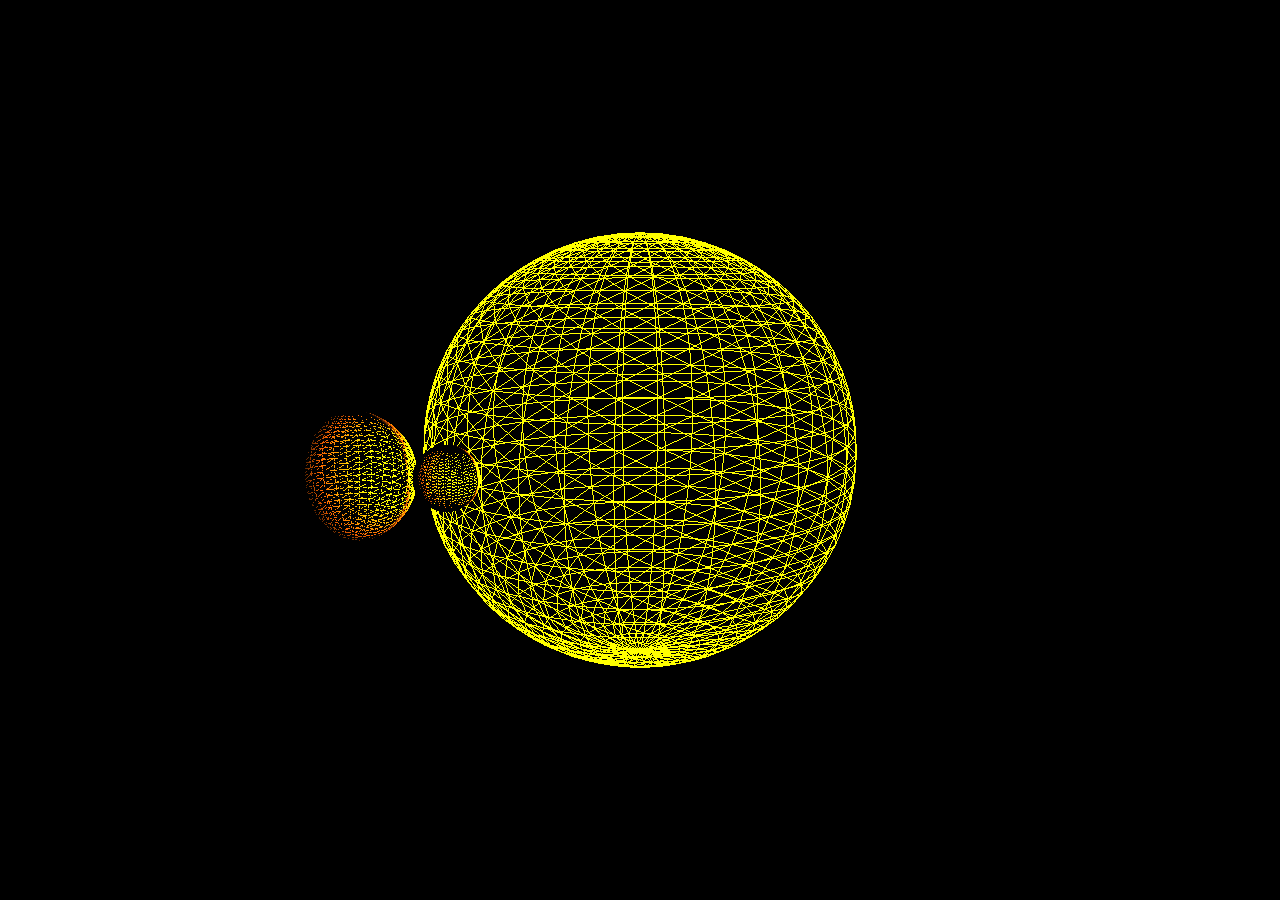
<file: 3D_Sun/index.html>
<!DOCTYPE html>
<html lang="nl" dir="ltr">
<link rel="stylesheet" href="style.css">
  <head>
    <meta charset="utf-8">
    <title>3d Sun</title>
  </head>
  <body>
    <script src="three.js"></script>
    <script src="script.js"></script>


  </body>
</html>
</file>
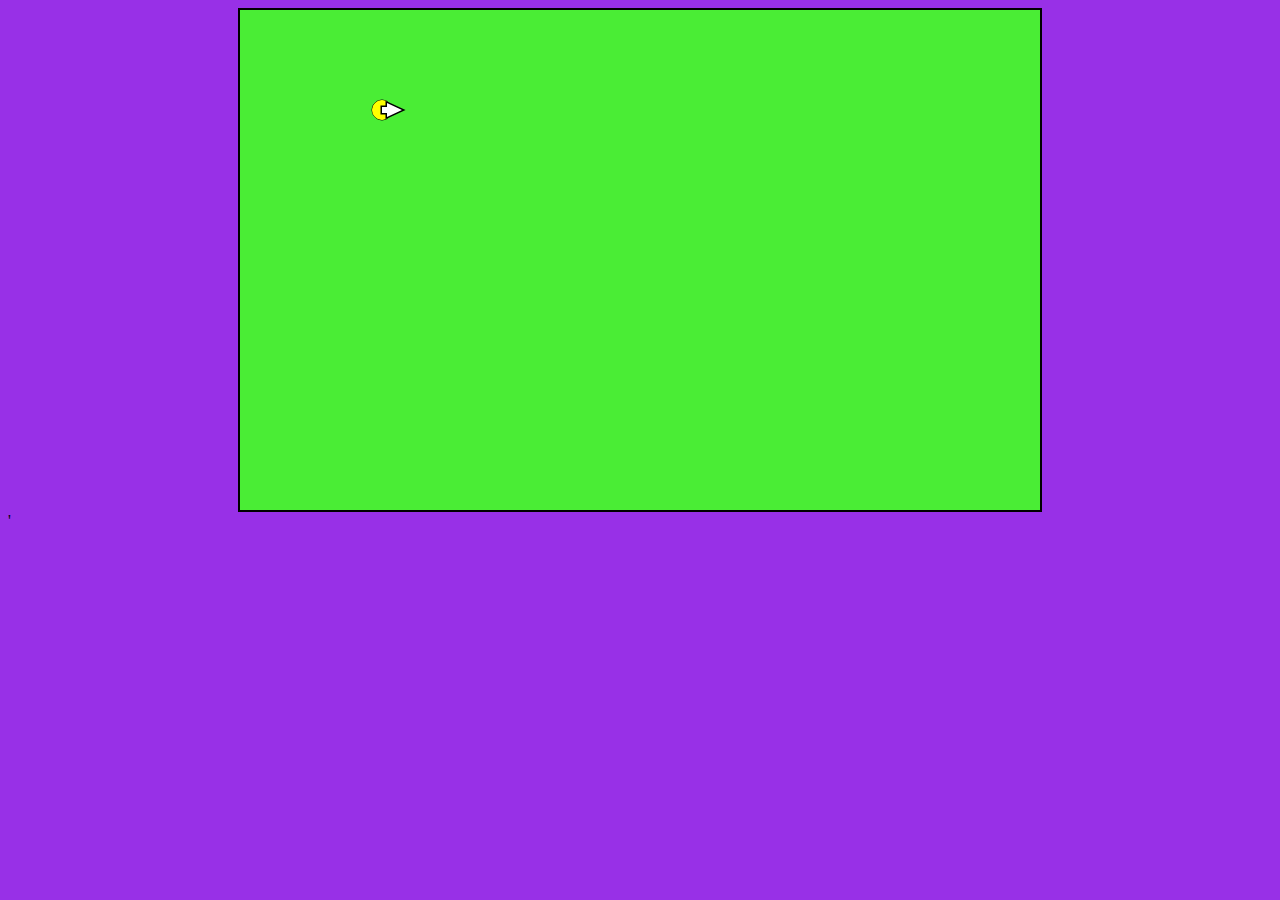
<file: Ball_Controler/index.html>
<!DOCTYPE html>
<html>
  <head>
    <link rel="stylesheet" href="style.css">
    <meta charset="utf-8">
    <title>Ball Controler</title>
  </head>
  <body>
    <canvas id="canvas" width="800" height="500"></canvas>

    <script src="Vector2.js" charset="utf-8"></script>
    <script src="Point.js" charset="utf-8"></script>
    <script src="script.js" charset="utf-8"></script>
  </body>
</html>'
</file>
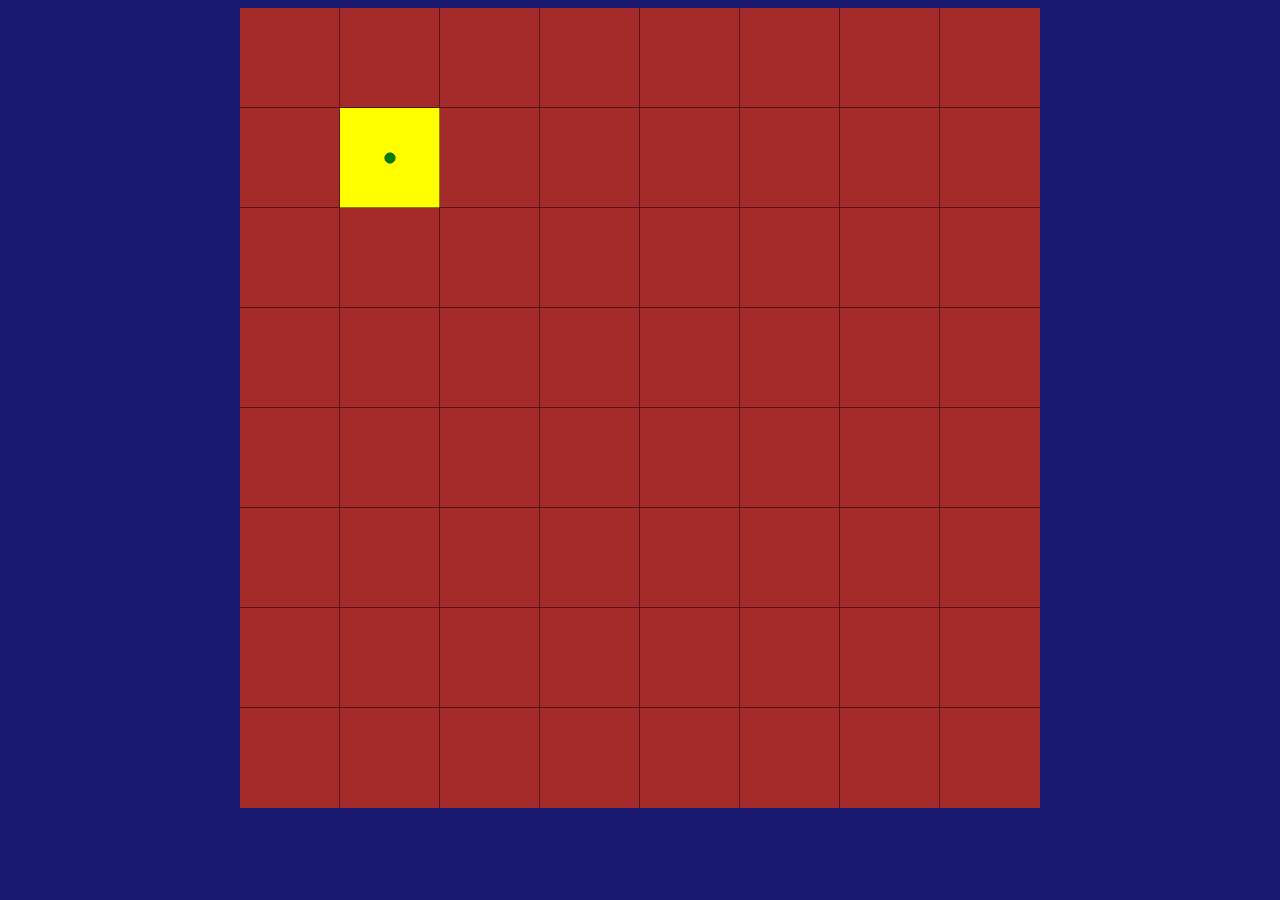
<file: Grid_Walking/index.html>
<!DOCTYPE html>
<html>
  <head>
    <meta charset="utf-8">
    <title>Grid Walking</title>
    <link rel="stylesheet" href="style.css"/>
  </head>
  <body>
    <div id="container">
      <canvas id="canvas" width="800px" height="800px"></canvas>
    </div>
    <script type="text/javascript" src="script.js">

    </script>
  </body>
</html>
</file>
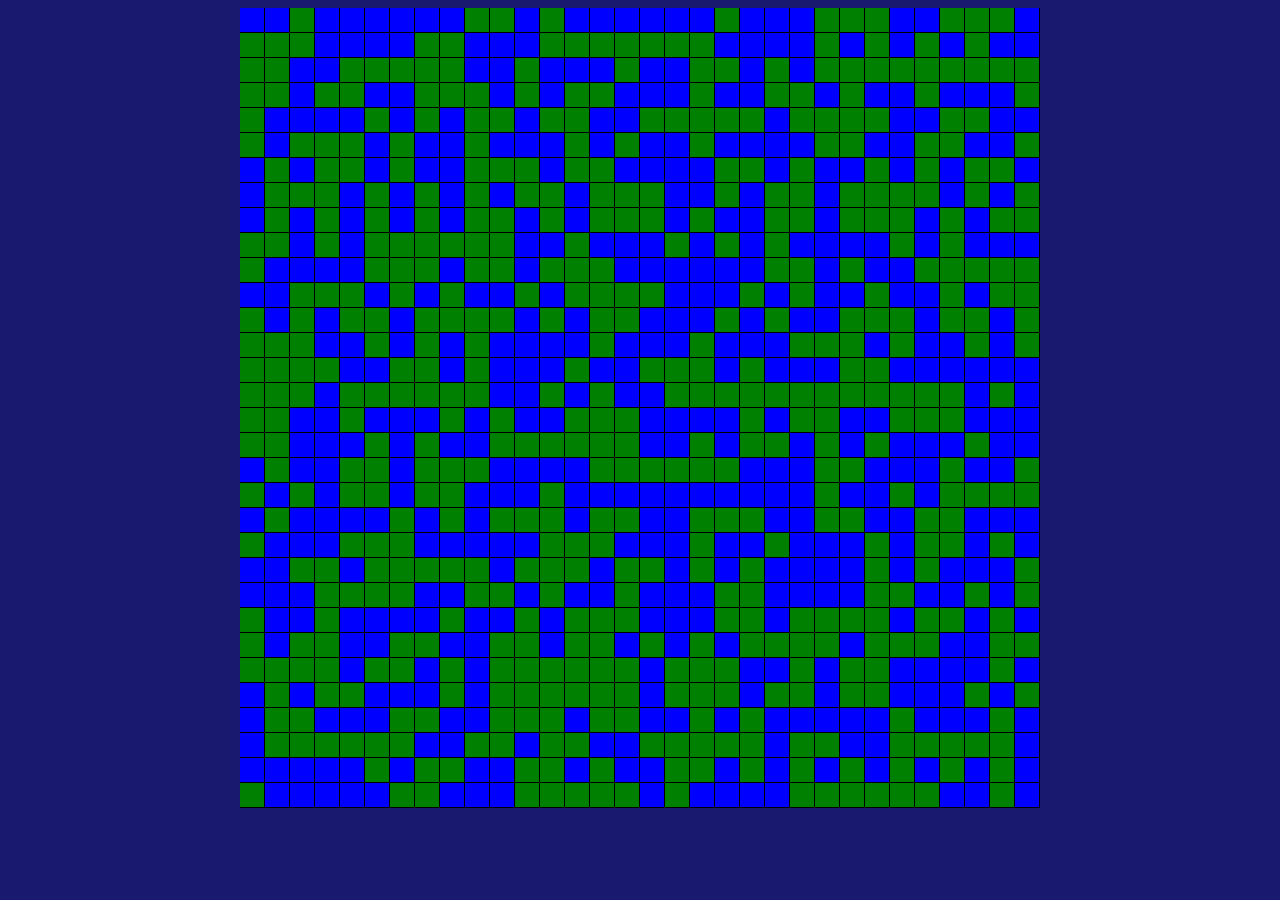
<file: Sqaure_Painting/index.html>
<!DOCTYPE html>
<html>
  <head>
    <meta charset="utf-8">
    <title>Square Painting</title>
    <link rel="stylesheet" href="style.css"/>
  </head>
  <body>
    <div id="container">
    <canvas id="canvas" width="800" height="800"></canvas>
  </div>

    <script type="text/javascript" src="script.js">

    </script>
  </body>
</html>
</file>
<file: 3D_Sun/style.css>
body{
  margin: 0;
  padding: 0;
  overflow: hidden;
/* background-color: black; */
}
</file>
<file: Ball_Controler/style.css>
#canvas{
  display: block;
  margin: auto;
  border: 2px black solid;
  background-color: #4AED35;
}
body{
  background-color: #9830E7;
}
</file>
<file: Grid_Walking/style.css>
body{
  background-color: midnightblue;
}
#canvas{
  background-color: yellow;

}
#container{
  width: 800px;

  margin: auto;
}
</file>
<file: Sqaure_Painting/style.css>
#container{
width: 800px;
margin: auto;

}
#canvas{
  /*background-image: url(grid.png);*/
  background-color: yellow;

}
body{
  background-color: midnightblue;
}
</file>
